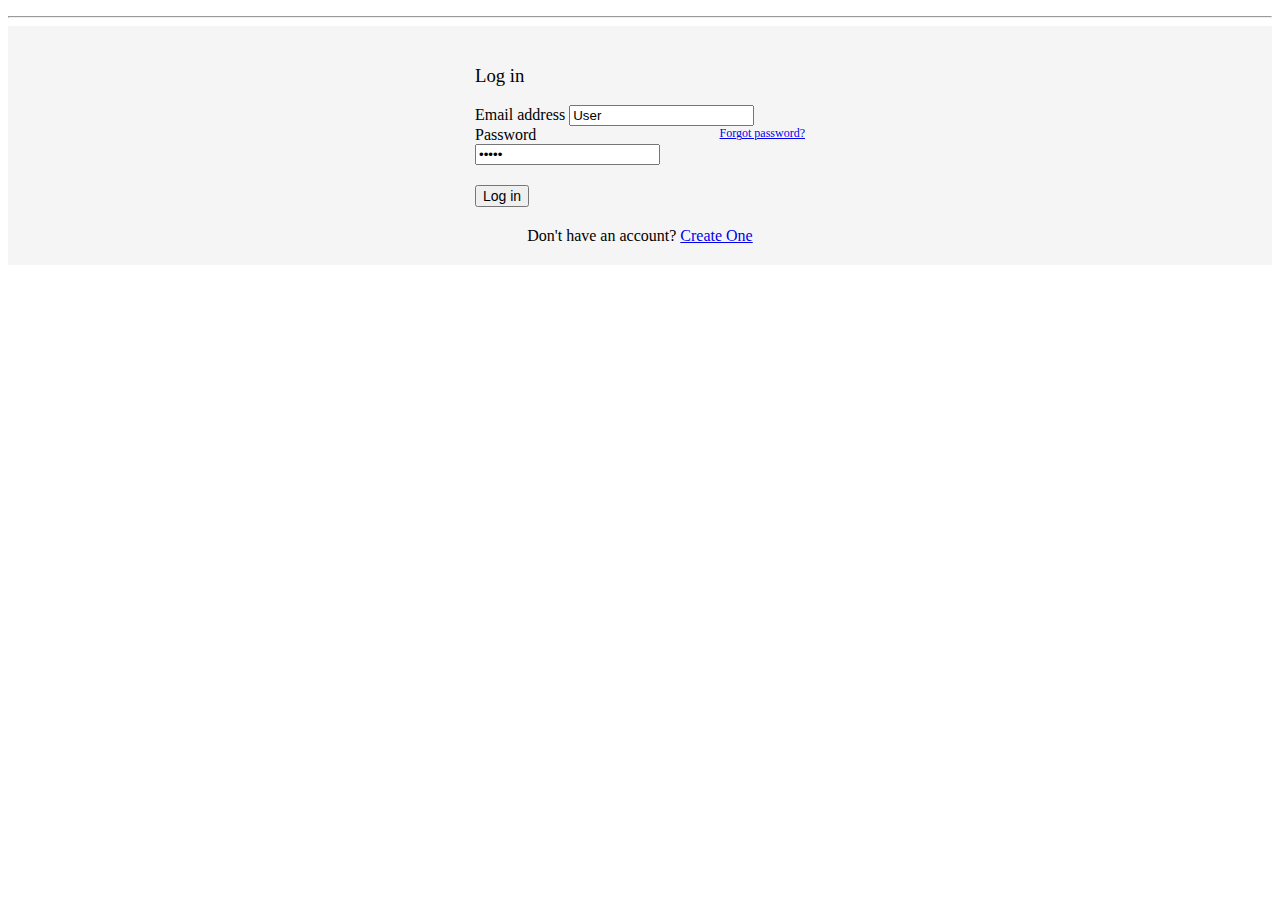
<file: index.html>
<!DOCTYPE html>
<html lang="en">

<head>
    <meta charset="UTF-8">
    <!-- <meta http-equiv="X-UA-Compatible" content="IE=edge"> -->
    <meta name="viewport" content="width=device-width, initial-scale=1.0">
    <link href="https://cdn.jsdelivr.net/npm/bootstrap@5.3.0-alpha1/dist/css/bootstrap.min.css" rel="stylesheet"
        integrity="sha384-GLhlTQ8iRABdZLl6O3oVMWSktQOp6b7In1Zl3/Jr59b6EGGoI1aFkw7cmDA6j6gD" crossorigin="anonymous">
    <link rel="stylesheet" href="assets/css/style.css">
    <title>Login</title>
</head>

<body class="log-cont">
    <header class="p-5 m-5" style="min-height: 1rem;">
        <hr>
    </header>
    <!-- ------------------------ -->
    <!-- CUERPO -->
    <!-- ------------------------ -->
    <main class="container-xl">
        <!-- ------------------------ -->
        <!-- LOGIN -->
        <!-- ------------------------ -->
        <section class="row">
            <div class="col-md-3 align-self-start"></div>

            <div class="col-md-6 align-self-center">
                <div class="global-container">
                    <div class="card login-form">
                        <div class="card-body">
                            <h3 class="card-title text-center">Log in</h3>
                            <div class="card-text">
                                <!--<div class="alert alert-danger alert-dismissible fade show" role="alert">Incorrect username or password.</div> -->
                                <form>
                                    <!-- to error: add class "has-danger" -->
                                    <div class="form-group">
                                        <label for="exampleInputEmail1">Email address</label>
                                        <input type="email" class="form-control form-control-sm" id="exampleInputEmail1"
                                            aria-describedby="emailHelp" value="User">
                                    </div>
                                    <div class="form-group">
                                        <label for="exampleInputPassword1">Password</label>
                                        <a href="#" style="float:right;font-size:12px;">Forgot password?</a>
                                        <input type="password" class="form-control form-control-sm"
                                            id="exampleInputPassword1" value="admin">
                                    </div>
                                    <button type="submit" onclick="location.href='contactos.html'"
                                        class="btn btn-primary btn-block">Log in
                                    </button>
                                    <div class="sign-up">
                                        Don't have an account? <a href="contactos.html">Create One</a>
                                    </div>
                                </form>
                            </div>
                        </div>
                    </div>
                </div>
            </div>

            <div class="col-md-3 align-self-end"></div>
            </div>

        </section>
    </main>
    <!-- ------------------------ -->
    <!-- PIE DE PAGINA -->
    <!-- ------------------------ -->
    <footer>

    </footer>
    <script src="https://cdn.jsdelivr.net/npm/bootstrap@5.3.0-alpha1/dist/js/bootstrap.bundle.min.js"
        integrity="sha384-w76AqPfDkMBDXo30jS1Sgez6pr3x5MlQ1ZAGC+nuZB+EYdgRZgiwxhTBTkF7CXvN"
        crossorigin="anonymous"></script>
</body>

</html>
</file>
<file: assets/css/style.css>
i {
	font-size: 40px;
}

body {
	display: flex;
	flex-direction: column;
	min-height: 100vh;
}

footer {
	margin-top: auto;
}

.btn-new-cnt {
	width: 200px;
	height: 45px;
	font-size: large;
}

.fa-solid {
	color: #186cfc ;
}

/* .table {
	background-color: #93B9FA;
} */

/*********
Estilo navbar
*********/

.navbar-toggler {
	background-color: #106cfc;
	border: none;
	outline: none;
	padding: 10px 6px;
}

.navbar-toggler span {
	display: block;
	width: 22px;
	height: 2px; 
	border: 1px;
	background-color: #fff;
}

.navbar-toggler span + span {
	margin-top: 4px;
	width: 18px;
	margin-left: 4px;
}

.navbar-toggler span + span + span {
	width: 10px;
	margin-left: 10px;
}

.navbar-expand-lg .navbar-nav .nav-link {
	padding: 2rem 1.2rem;
	font-size: 1.4rem;
	position: relative;
}

.navbar-expand-lg .navbar-nav .nav-link:hover {
	border-top: 4px solid #106cfc;
}

/*********
Estilo login
*********/

.global-container {
	height: 100%;
	display: flex;
	align-items: center;
	justify-content: center;
	background-color: #f5f5f5;
}

.card-title {
	font-weight: 300;
}

.btn {
	font-size: 14px;
	margin-top: 20px;
}


.login-form {
	width: 330px;
	margin: 20px;
}

.sign-up {
	text-align: center;
	padding: 20px 0 0;
}

.alert {
	margin-bottom: -30px;
	font-size: 13px;
	margin-top: 20px;
}
</file>
